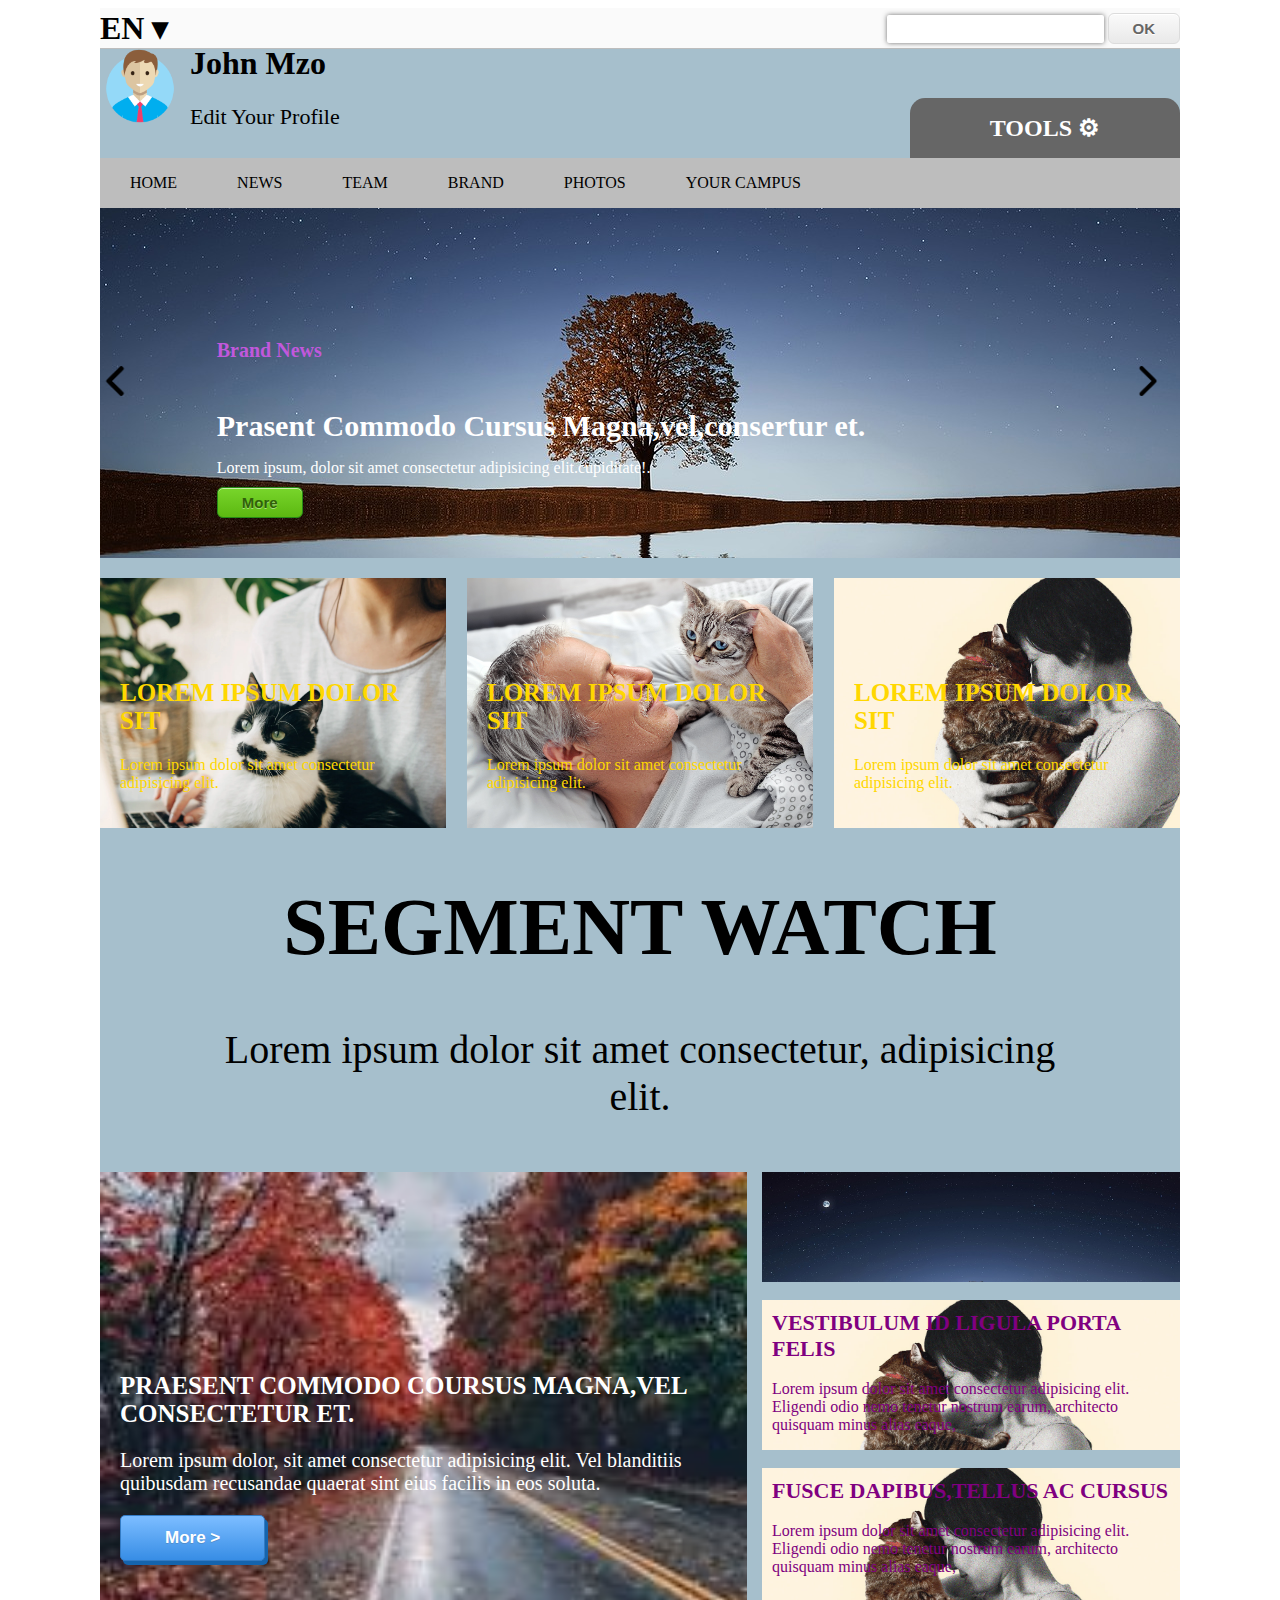
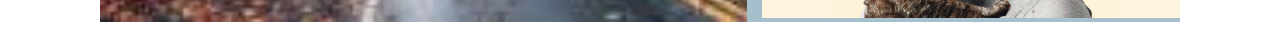
<file: my project/index.html>
<!DOCTYPE html>
<html lang="en">
<head>
    <meta charset="UTF-8">
    <title>MY PROJECT</title>
    <link rel="stylesheet" href="style.css">
</head>
<body>
   <div id="container">
        <div id="top-bar">
            <div id="lang">
                <h1>EN</h1>
            </div>    
                <div id="search">
                    <input class="top-input" id="search-box"type="text">
                    <button class="top-button" id="btn-search">OK</button>
                </div>
             
        </div>  <!--top-bar -->
        <header>
            <div id="logo-box">
                <div class="logo">
                    <img src="images/p1.png" alt="logo">
                </div>
                <div class="company-info">
                    <h1>John Mzo</h1>
                    <p>Edit Your Profile</p>
                </div>
            </div>
            <div id="tools">
                <h2>TOOLS</h2>
            </div>
        </header>
        <div id="menu-box">
            <div class="menu">
                <a href="#">Home</a>
            </div>
            <div class="menu">
                <a href="#">News</a>
            </div>
            <div class="menu">
                <a href="#">Team</a>
            </div>
            <div class="menu">
                <a href="#">Brand</a>
            </div>
            <div class="menu">
                <a href="photo.html">Photos</a>
            </div>
            <div class="menu">
                <a href="#">Your Campus</a>
            </div>
        </div>    <!--  menu-box  -->
        <div id="slider">
            <div class="slide">
                <div class="left">
                    <img width="30" src="images/left.png" alt="left">
                </div>
                <div class="slider-content">
                    <h6>Brand News</h6>
                    <h1>Prasent Commodo Cursus Magna,vel,consertur et.</h1>
                    <p>Lorem ipsum, dolor sit amet consectetur adipisicing elit.cupiditate!.</p>
                    <button class="btn-slider">More</button>
                </div>
                <div class="right">
                    <img width="30" src="images/right.png" alt="right">
                </div>
            </div>
      </div>   <!-- slider -->
      <div id="service-area">
        <div class="service-box back-one">
            <div class="service-content">
                <h2>Lorem ipsum dolor sit</h2>
                <p>Lorem ipsum dolor sit amet consectetur adipisicing elit. </p>
            </div>
        </div>
        <div class="service-box back-two">
            <div class="service-content">
                <h2>Lorem ipsum dolor sit</h2>
                <p>Lorem ipsum dolor sit amet consectetur adipisicing elit.</p>
            </div>
        </div>
        <div class="service-box back-three">
            <div class="service-content">
                <h2>Lorem ipsum dolor sit</h2>
                <p>Lorem ipsum dolor sit amet consectetur adipisicing elit. </p>
            </div>
        </div>
      </div> <!--service area -->
      <div id="title-area">
        <h1>Segment Watch</h1>
        <p>Lorem ipsum dolor sit amet consectetur, adipisicing elit.</p>
    </div>    <!--title-area -->
    <div id="segment-area">
        <div id="left-segment">
            <h2>Praesent commodo coursus magna,vel consectetur et.</h2>
            <p>Lorem ipsum dolor, sit amet consectetur adipisicing elit. Vel blanditiis quibusdam recusandae quaerat sint eius facilis in eos soluta.</p>
            <button class="btn-left">More ></button>
        </div>
        <div id="right-segment">
            <div id="right-segment1">
                
            </div>
            <div id="right-segment2">
                <h2>Vestibulum id ligula porta felis</h2>
                <p>Lorem ipsum dolor sit amet consectetur adipisicing elit. Eligendi odio nemo tenetur nostrum earum, architecto quisquam minus alias eaque,</p>
            </div>
            <div id="right-segment3">
                <h2>Fusce dapibus,tellus ac cursus</h2>
                <p>Lorem ipsum dolor sit amet consectetur adipisicing elit. Eligendi odio nemo tenetur nostrum earum, architecto quisquam minus alias eaque,</p>
            </div>
        </div>
   </div>   <!--segment-area -->
   </div>
</body>
</html>
</file>
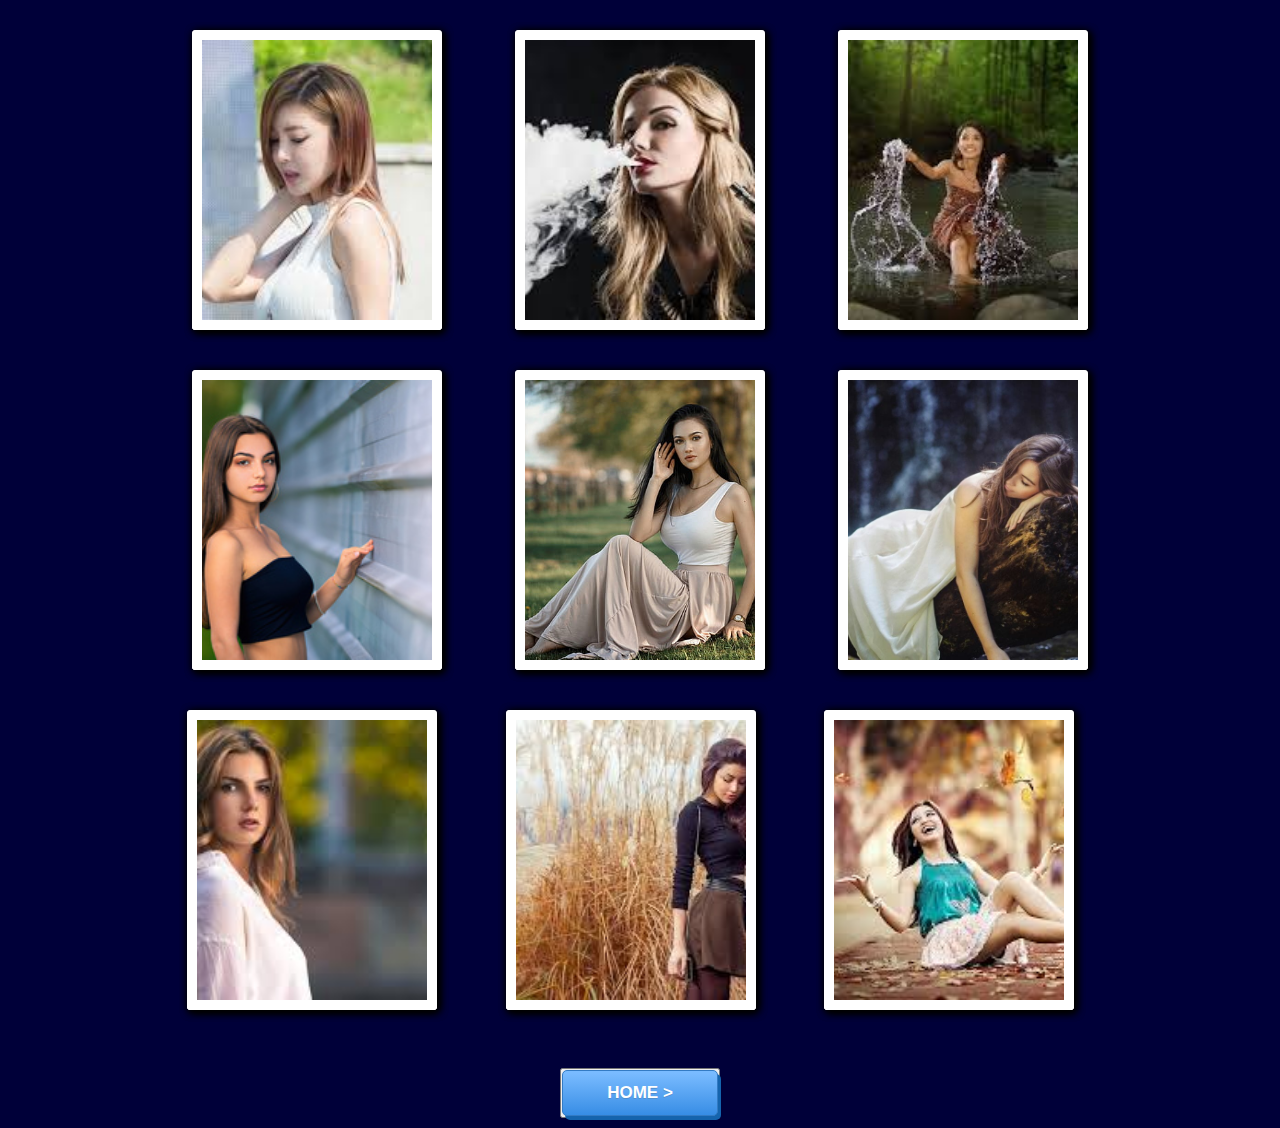
<file: my project/photo.html>
<!DOCTYPE html>
<html lang="en">
<head>
    <meta charset="UTF-8">
    <meta http-equiv="X-UA-Compatible" content="IE=edge">
    <meta name="viewport" content="width=device-width, initial-scale=1.0">
    <title>Photo</title>
    <link rel="stylesheet" href="style1.css">
</head>
<body>
    <div class="container">
        <div class="card">
            <div class="layer-1">
                <img src="images/n7.jpg" alt="Photo">
                <div class="content">
                    <h4>Emma</h4>
                    <h5>UI/UX Designer</h5>
                </div>
            </div>
            <div class="layer-2"></div>
            <div class="layer-3"></div> 
        </div>
        <div class="card">
            <div class="layer-1">
                <img src="images/n8.jpg" alt="Photo">
                <div class="content">
                    <h4>John Doe</h4>
                    <h5>PHP Developmer</h5>
                </div>
            </div>
            <div class="layer-2"></div>
            <div class="layer-3"></div> 
        </div>
        <div class="card">
            <div class="layer-1">
                <img src="images/n9.jpg" alt="Photo">
                <div class="content">
                    <h4>Sara</h4>
                    <h5>Web Designer</h5>
                </div>
            </div>
            <div class="layer-2"></div>
            <div class="layer-3"></div> 
        </div>
        <div class="card">
            <div class="layer-1">
                <img src="images/n1.jpg" alt="Photo">
                <div class="content">
                    <h4>John Doe</h4>
                    <h5>PHP Developmer</h5>
                </div>
            </div>
            <div class="layer-2"></div>
            <div class="layer-3"></div> 
        </div>
        <div class="card">
            <div class="layer-1">
                <img src="images/n2.jpg" alt="Photo">
                <div class="content">
                    <h4>Sara</h4>
                    <h5>Web Designer</h5>
                </div>
            </div>
            <div class="layer-2"></div>
            <div class="layer-3"></div> 
        </div>
        <div class="card">
            <div class="layer-1">
                <img src="images/n3.jpg" alt="Photo">
                <div class="content">
                    <h4>John Doe</h4>
                    <h5>PHP Developmer</h5>
                </div>
            </div>
            <div class="layer-2"></div>
            <div class="layer-3"></div> 
        </div>
        <div class="card">
            <div class="layer-1">
                <img src="images/n4.jpg" alt="Photo">
                <div class="content">
                    <h4>Sara</h4>
                    <h5>Web Designer</h5>
                </div>
            </div>
            <div class="layer-2"></div>
            <div class="layer-3"></div> 
        </div>
        <div class="card">
            <div class="layer-1">
                <img src="images/n5.jpg" alt="Photo">
                <div class="content">
                    <h4>John Doe</h4>
                    <h5>PHP Developmer</h5>
                </div>
            </div>
            <div class="layer-2"></div>
            <div class="layer-3"></div> 
        </div>
        <div class="card">
            <div class="layer-1">
                <img src="images/n6.jpg" alt="Photo">
                <div class="content">
                    <h4>Sara</h4>
                    <h5>Web Designer</h5>
                </div>
            </div>
            <div class="layer-2"></div>
            <div class="layer-3"></div> 
        </div>
        <br><br><br>
        <br><br><br>
        <br><br><br>
        <br><br><br>
        <br><br><br>
        <br><br><br>
        <br><br><br>
        
        <div>
            <button class="btn-home">
                <a href="index.html" class="myButton">HOME ></a>
            </button>
        </div>
    </div>
</body>
</html>
</file>
<file: my project/style.css>
#container{
    width: 1080px;
    margin: 0 auto;
    background:#a6bfcc;
   
}
#top-bar{
    width: 1080px;
    height: 40px;
    background: #fafafa;
    position: fixed;
    border-bottom: 1px solid #bdbdbd;
    display: flex;
    justify-content: space-between;
    align-items: center;
}
#lang h1::after{
    content: " \25BE";
}
.top-input {
    padding: 5px;
    font-size: 16px;
    border-width: 0px;
    border-color: #CCCCCC;
    background-color: #FFFFFF;
    color: #000000;
    border-style: hidden;
    border-radius: 2px;
    box-shadow: 0px 0px 5px rgba(66,66,66,.75);
    text-shadow: 0px 0px 5px rgba(66,66,66,.75);
}
.css-input:focus {
    outline:none;
}
.top-button {
	box-shadow:inset 0px 1px 0px 0px #ffffff;
	background:linear-gradient(to bottom, #f9f9f9 5%, #e9e9e9 100%);
	background-color:#f9f9f9;
	border-radius:6px;
	border:1px solid #dcdcdc;
	display:inline-block;
	cursor:pointer;
	color:#666666;
	font-family:Arial;
	font-size:15px;
	font-weight:bold;
	padding:6px 24px;
	text-decoration:none;
	text-shadow:0px 1px 0px #ffffff;
}
.top-button:hover {
	background:linear-gradient(to bottom, #e9e9e9 5%, #f9f9f9 100%);
	background-color:#e9e9e9;
}
.top-button:active {
	position:relative;
	top:1px;
 } 

 /*end top bar */

 header{
    width: 100%;
    height: 150px;
    display: flex; 
    justify-content: space-between; 
 }
 #logo-box{
    align-self: center; 
    width: 250px;
    display: flex;
    align-items: center;
    padding-top: 10px;
 }

 .logo img{
    width: 80px;
    height:80px;
}
.logo{
    margin-right:10px ;
}
.company-info h1{
    font-size: 32px;
}
.company-info p{
    font-size: 22px;
}
#tools{
    align-self: flex-end; 
    background: #666;
    color: #fff;
    line-height: 0px;
    padding: 10px 80px; 
    border-top-left-radius: 15px;
    border-top-right-radius: 15px;
}
#tools h2::after{
    content: " \2699";
}
/* header */
#menu-box{
    width: 100%;
    height: 50px;
    display: flex; 
    background: #bdbdbd;
    align-items: center;
}
.menu a{
    text-transform: uppercase;
    text-decoration: none;
    color: #000;
    padding: 15px 30px;
}
.menu a:hover{
    background: #000;
    color: white;
}
/* menu */

#slider{
    width: 1080px;
    height: 350px;
}
.slide{
    background: url(images/slide2.jpg) center no-repeat;
    height: 100%;
    width: 100%;
    display: flex;
}
.left, .right{
    width: 50px;
    align-self: center;
   
}
.slider-content{
    width: 980px;
    align-self: flex-end;
    margin-bottom: 40px;
    margin-left: 70px;
}
.slider-content h6{
    color: #c158dc;
    font-size: 20px;
}
.slider-content h1{
    color: white;
    font-size: 30px;
    margin-bottom: 10px;
}
.slider-content p{
    color: white;
    margin-bottom: 10px;
}
.btn-slider {
	box-shadow:inset 0px 1px 0px 0px #caefab;
	background:linear-gradient(to bottom, #77d42a 5%, #5cb811 100%);
	background-color:#77d42a;
	border-radius:6px;
	border:1px solid #268a16;
	display:inline-block;
	cursor:pointer;
	color:#306108;
	font-family:Arial;
	font-size:15px;
	font-weight:bold;
	padding:6px 24px;
	text-decoration:none;
	text-shadow:0px 1px 0px #aade7c;
}
.btn-slider:hover {
	background:linear-gradient(to bottom, #5cb811 5%, #77d42a 100%);
	background-color:#5cb811;
}
.btn-slider:active {
	position:relative;
	top:1px;
}

/* service area */

#service-area{
    margin-top: 20px;
    width: 100%;
    height: 250px;
    display: flex;
    justify-content: space-between;
}
/* 1080-40=1040/3=346px */

.service-box{
    padding: 20px;
    width: 306px;
    height: 210px;
    display: flex;
    align-items: flex-end;
}
.service-content h2{
    font-size: 25px;
    text-transform: uppercase;
    color:gold;
}
.service-content p{
    margin-top: 10px;
    color: gold;
}
.back-one{
    background: url(images/cat1.webp) no-repeat;
    background-size: cover;
}
.back-two{
    background: url(images/cat2.jpg) no-repeat;
    background-size: cover;
}
.back-three{
    background: url(images/cat3.jpg) no-repeat;
    background-size: cover;
}
/* title area */
#title-area{
    padding: 0px 100px 20px;
    height: 260px; 
    
}
#title-area h1{
    font-size: 80px;
    text-transform: uppercase;
    text-align: center;
}
#title-area p{
    font-size: 40px;
    text-align: center;
    margin-bottom: 100px;
}
#aung{
   padding-top: 10px;
}
#segment-area{
    width: 100%;
    height:450px;
    /* border: 1px solid black; */
    display: flex; 
    justify-content: space-between;
    margin-top: 10px;
}
#left-segment{
    background: url(images/1.jpg) no-repeat;
    background-size: cover;
    width: 60%;
    height: 270px; 
    padding-top: 180px; 
    padding-left: 20px;
}
#left-segment h2{
    font-size: 25px;
    text-transform: uppercase;
    color: white;
}
#left-segment p{
    font-size: 20px;
    color: white;  
}
.btn-left {
	box-shadow: 3px 4px 0px 0px #1564ad;
	background:linear-gradient(to bottom, #79bbff 5%, #378de5 100%);
	background-color:#79bbff;
	border-radius:5px;
	border:1px solid #337bc4;
	display:inline-block;
	cursor:pointer;
	color:#ffffff;
	font-family:Arial;
	font-size:17px;
	font-weight:bold;
	padding:12px 44px;
	text-decoration:none;
	text-shadow:0px 1px 0px #528ecc;
}
.btn-left:hover {
	background:linear-gradient(to bottom, #378de5 5%, #79bbff 100%);
	background-color:#378de5;
}
.btn-left:active {
	position:relative;
	top:1px;
}
#right-segment{
    /* border: 1px solid red; */
    width: 40%;
    height: 400px;
    margin-left: 15px;
}
#right-segment1{
    width: 100%;
    height: 110px;
    background: url(images/slide2.jpg) ;
    background-size: cover;
  
}
#right-segment2{
    width: 100%;
    height: 150px;
    background: url(images/cat3.jpg);
    background-size: cover;
  
}
#right-segment3{
    width: 100%;
    height: 150px;
    background: url(images/cat3.jpg);
    background-size: cover;
}
#right-segment2 h2{
    font-size: 22px;
    text-transform: uppercase;
    color: #800080;
    padding-left: 10px;
    padding-top: 10px;
}
#right-segment2 p{
    color: #800080;
    padding-left: 10px;
    padding-right: 10px;
}
#right-segment3 h2{
    font-size: 22px;
    text-transform: uppercase;
    color: #800080;
    padding-left: 10px;
    padding-top: 10px;
}
#right-segment3 p{
    color: #800080;
    padding-left: 10px;
    padding-right: 10px;
}
</file>
<file: my project/style1.css>
*{
    padding: 0;
    margin: 0;
    box-sizing: border-box;
    font-family:'Roboto',sans-serif;
} 
body{
    display: flex;
    justify-content: center;
    align-items: center;
    min-height: 100vh;
    padding: 10px;
    background-color:#000039;
}
.container{
    max-width: 992px;
    display: flex;
    justify-content: space-evenly;
    flex-wrap: wrap;
}
.card{
    width: 250px;
    height: 300px;
    position: relative;
    margin: 20px 25px;
}
.layer-1,
.layer-2,
.layer-3
{
    width: 100%;
    height: 100%;
    background-color: #fff;
    position: absolute;
    transition: 0.5s;
    border-radius: 4px;
    overflow: hidden;
    /* border: 2px solid red; */
    border-top: 10px solid #fff;
    box-shadow: 2px 2px 8px #000;
}
.layer-1 img{
    width: 100%;
    height: 100%;
    object-fit: cover;
    position: absolute;
    z-index: 1;
    transition: 0.5s;
    border-left: 10px solid #fff;
    border-right: 10px solid #fff;
    border-bottom: 10px solid #fff;

}
.layer-1 .content{
    width: 100%;
    height: 100%;
    background-color: #fff;
    display: flex;
    flex-direction: column;
    justify-content: flex-end;
    align-items: center;
    padding: 10px;
}
.card:hover .layer-1 img{
    transform: translateY(-50px);
}
.layer-1{
   
    z-index: 3;
}
.layer-2{
    z-index: 2;
}
.layer-3{
    z-index: 1;
}
.card:hover .layer-2{
    transform: rotate(10deg);
}
.card:hover .layer-3{
    transform: rotate(20deg);
}
.myButton {
	box-shadow: 3px 4px 0px 0px #1564ad;
	background:linear-gradient(to bottom, #79bbff 5%, #378de5 100%);
	background-color:#79bbff;
	border-radius:5px;
	border:1px solid #337bc4;
	display:inline-block;
	cursor:pointer;
	color:#ffffff;
	font-family:Arial;
	font-size:17px;
	font-weight:bold;
	padding:12px 44px;
	text-decoration:none;
	text-shadow:0px 1px 0px #528ecc;
}
.myButton:hover {
	background:linear-gradient(to bottom, #378de5 5%, #79bbff 100%);
	background-color:#378de5;
}
.myButton:active {
	position:relative;
	top:1px;
}
</file>
